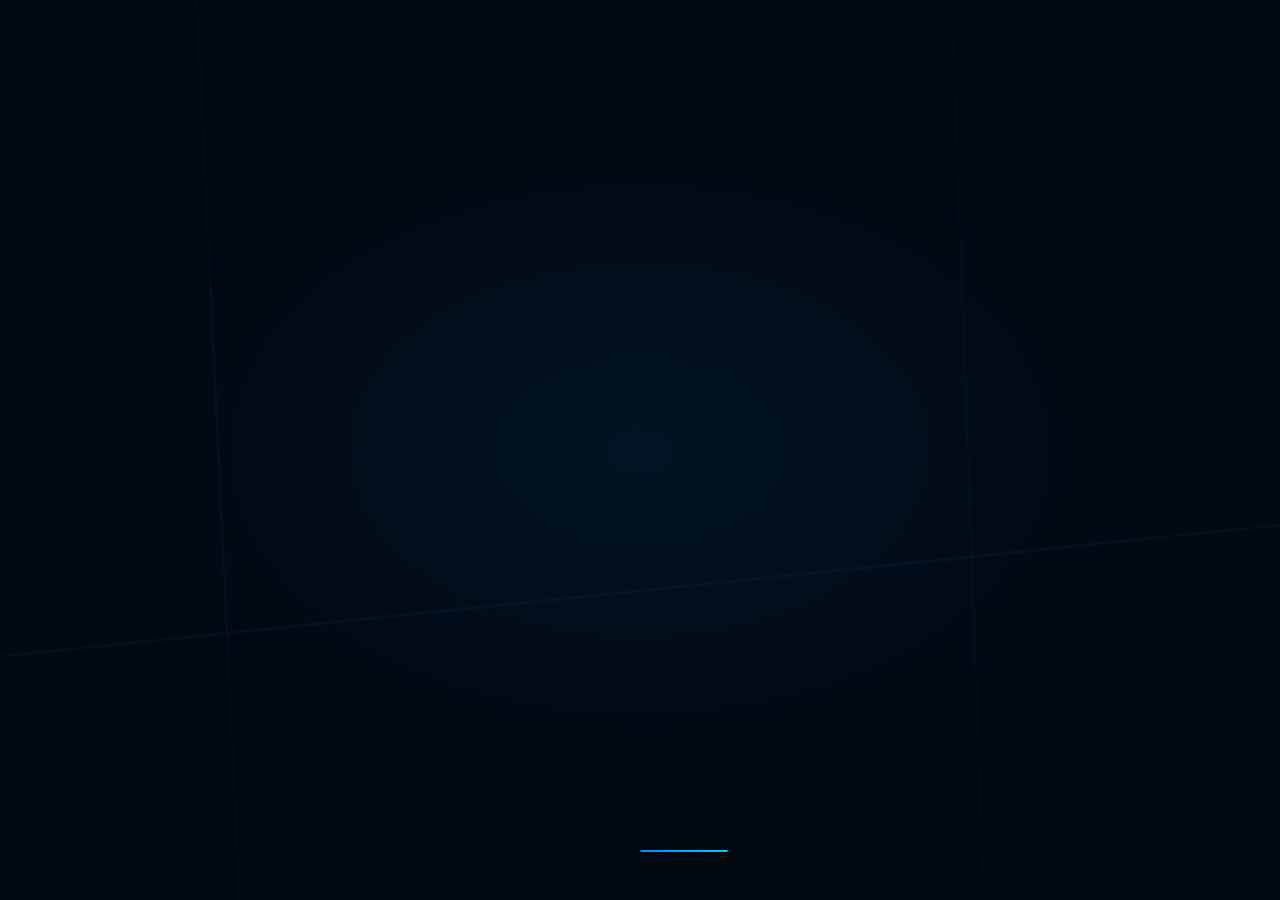
<file: index.html>
<!DOCTYPE html>
<html lang="it">
<head>
<meta charset="UTF-8">
<meta name="viewport" content="width=device-width, initial-scale=1.0, viewport-fit=cover">
<title>FiitTrack</title>
<meta name="theme-color" content="#020810">
<meta name="apple-mobile-web-app-capable" content="yes">
<meta name="apple-mobile-web-app-status-bar-style" content="black-translucent">
<meta name="apple-mobile-web-app-title" content="FiitTrack">
<link rel="apple-touch-icon" href="icons/icon-192.png">
<link rel="manifest" href="manifest.json">
<style>
*{ margin:0; padding:0; box-sizing:border-box; }

html, body{
  width:100%; height:100%; height:100dvh;
  background:#020810;
  overflow:hidden;
  display:flex; align-items:center; justify-content:center;
  font-family:-apple-system,'SF Pro Display','Segoe UI',sans-serif;
  user-select:none;
}

/* ── GLOW CENTRALE ── */
body::before{
  content:'';
  position:fixed; inset:0;
  background:radial-gradient(ellipse 60% 55% at 50% 50%, rgba(var(--a1-rgb),.13), transparent 70%);
  pointer-events:none;
  animation:glowPulse 1.8s ease-out both;
}
@keyframes glowPulse{
  0%  { opacity:0; transform:scale(.6); }
  40% { opacity:1; }
  100%{ opacity:.7; transform:scale(1); }
}

/* ── CONTENITORE ── */
.splash{
  position:relative;
  display:flex; flex-direction:column;
  align-items:center; justify-content:center;
  gap:18px;
  animation:splashExit .5s cubic-bezier(.4,0,1,1) 2.1s both;
}
@keyframes splashExit{
  from{ opacity:1; transform:scale(1); }
  to  { opacity:0; transform:scale(1.07); }
}

/* ── ANELLI SONAR ── */
.rings{
  position:absolute;
  width:1px; height:1px;
  top:50%; left:50%;
  pointer-events:none;
}
.ring{
  position:absolute;
  border-radius:50%;
  border:1.5px solid rgba(var(--a1-rgb),.7);
  transform:translate(-50%,-50%) scale(0);
  opacity:0;
}
.ring:nth-child(1){ width:100px; height:100px; animation:ringBurst 1.8s cubic-bezier(0,.4,.4,1) .05s both; }
.ring:nth-child(2){ width:160px; height:160px; animation:ringBurst 1.8s cubic-bezier(0,.4,.4,1) .28s both; border-color:rgba(var(--a1-rgb),.45); }
.ring:nth-child(3){ width:230px; height:230px; animation:ringBurst 1.8s cubic-bezier(0,.4,.4,1) .52s both; border-color:rgba(var(--a1-rgb),.22); }

@keyframes ringBurst{
  0%  { transform:translate(-50%,-50%) scale(.15); opacity:.9; }
  100%{ transform:translate(-50%,-50%) scale(2.6); opacity:0; }
}

/* ── ICONA ── */
.icon-wrap{
  position:relative; z-index:2;
  width:74px; height:74px;
  border-radius:20px;
  background:linear-gradient(145deg, rgba(var(--a1-rgb),.18), rgba(var(--a1-rgb),.06));
  border:1px solid rgba(var(--a1-rgb),.3);
  display:flex; align-items:center; justify-content:center;
  animation:iconIn .6s cubic-bezier(.34,1.56,.64,1) .12s both;
  box-shadow:0 0 40px rgba(var(--a1-rgb),.2), inset 0 1px 0 rgba(255,255,255,.07);
}
@keyframes iconIn{
  from{ transform:scale(.3) rotate(-12deg); opacity:0; }
  to  { transform:scale(1)  rotate(0deg);  opacity:1; }
}
.icon-inner{
  font-size:34px;
  animation:iconPop .4s cubic-bezier(.34,1.56,.64,1) .5s both;
}
@keyframes iconPop{
  from{ transform:scale(.5); opacity:0; }
  to  { transform:scale(1);  opacity:1; }
}

/* ── LOGO TESTO ── */
.logo-wrap{
  position:relative; z-index:2;
  text-align:center;
  animation:logoSlideUp .55s cubic-bezier(.34,1.4,.64,1) .35s both;
}
@keyframes logoSlideUp{
  from{ transform:translateY(20px); opacity:0; }
  to  { transform:translateY(0);    opacity:1; }
}
.logo-text{
  font-size:38px;
  font-weight:700;
  color:#fff;
  letter-spacing:-1.5px;
  line-height:1;
}
.logo-text .accent{
  background:linear-gradient(90deg, var(--a1), var(--a2));
  -webkit-background-clip:text;
  -webkit-text-fill-color:transparent;
  background-clip:text;
}
.logo-tm{
  font-size:9px;
  font-weight:500;
  color:rgba(255,255,255,.3);
  letter-spacing:3px;
  text-transform:uppercase;
  margin-top:5px;
}

/* ── TAGLINE ── */
.tagline{
  position:relative; z-index:2;
  display:flex; align-items:center; gap:8px;
  animation:tagUp .5s cubic-bezier(.25,1,.3,1) .65s both;
}
@keyframes tagUp{
  from{ transform:translateY(12px); opacity:0; }
  to  { transform:translateY(0);    opacity:1; }
}
.tagline span{
  font-size:12px;
  color:rgba(255,255,255,.4);
  font-weight:500;
  letter-spacing:.8px;
  text-transform:uppercase;
}
.tagline .dot{
  width:3px; height:3px; border-radius:50%;
  background:var(--a1);
  flex-shrink:0;
}

/* ── PROGRESS BAR ── */
.progress-wrap{
  position:fixed;
  bottom:calc(48px + env(safe-area-inset-bottom,0px));
  left:50%; transform:translateX(-50%);
  width:88px; height:2px;
  background:rgba(255,255,255,.08);
  border-radius:2px;
  overflow:hidden;
  animation:tagUp .4s ease .8s both;
}
.progress-fill{
  height:100%;
  background:linear-gradient(90deg, var(--a1), var(--a2));
  border-radius:2px;
  animation:fillBar 1.4s cubic-bezier(.4,0,.15,1) .7s forwards;
  width:0;
}
@keyframes fillBar{
  from{ width:0%; }
  to  { width:100%; }
}

/* ── PARTICELLE ── */
.particles{ position:fixed; inset:0; pointer-events:none; z-index:0; }
.p{
  position:absolute;
  border-radius:50%;
  background:var(--a1);
  animation:floatUp var(--dur) ease-in var(--del) both;
  opacity:0;
}
@keyframes floatUp{
  0%  { opacity:0;   transform:translateY(0)     scale(1); }
  12% { opacity:.55; }
  100%{ opacity:0;   transform:translateY(-220px) scale(.2); }
}

/* ── LINEE ENERGIA (decorative) ── */
.energy-lines{
  position:fixed; inset:0; pointer-events:none; z-index:0;
  animation:tagUp .6s ease .1s both;
}
.energy-lines svg{ width:100%; height:100%; }
</style>
</head>
<body>

<div class="particles" id="particles"></div>

<svg class="energy-lines" viewBox="0 0 390 844" preserveAspectRatio="xMidYMid slice" xmlns="http://www.w3.org/2000/svg">
  <line x1="0" y1="200" x2="390" y2="160" stroke="rgba(0,136,255,.05)" stroke-width="1"/>
  <line x1="0" y1="640" x2="390" y2="680" stroke="rgba(0,204,255,.04)" stroke-width="1"/>
  <line x1="60"  y1="0" x2="100" y2="844" stroke="rgba(0,136,255,.04)" stroke-width="1"/>
  <line x1="290" y1="0" x2="320" y2="844" stroke="rgba(0,136,255,.03)" stroke-width="1"/>
</svg>

<div class="splash">
  <div class="rings">
    <div class="ring"></div>
    <div class="ring"></div>
    <div class="ring"></div>
  </div>

  <div class="icon-wrap">
    <div class="icon-inner">⚡</div>
  </div>

  <div class="logo-wrap">
    <div class="logo-text">Fiit<span class="accent">Track</span></div>
    <div class="logo-tm">FiitTracker™</div>
  </div>

  <div class="tagline">
    <span>Track</span>
    <div class="dot"></div>
    <span>Push</span>
    <div class="dot"></div>
    <span>Improve</span>
  </div>
</div>

<div class="progress-wrap">
  <div class="progress-fill"></div>
</div>

<script>
/* ── Applica tema salvato prima del render ── */
(function(){
  var themes = {
    blue:   { a1:'#0088ff', a2:'#00ccff', rgb:'0,136,255'   },
    purple: { a1:'#7c3aed', a2:'#a855f7', rgb:'124,58,237'  },
    light:  { a1:'#0066dd', a2:'#0099ff', rgb:'0,102,221'   }
  };
  try{
    var d  = JSON.parse(localStorage.getItem('fittrack_v4') || '{}');
    var tn = (d && d.theme) || 'blue';
    var t  = themes[tn] || themes.blue;
    var r  = document.documentElement;
    r.style.setProperty('--a1',     t.a1);
    r.style.setProperty('--a2',     t.a2);
    r.style.setProperty('--a1-rgb', t.rgb);
  } catch(e){
    document.documentElement.style.setProperty('--a1',     '#0088ff');
    document.documentElement.style.setProperty('--a2',     '#00ccff');
    document.documentElement.style.setProperty('--a1-rgb', '0,136,255');
  }
})();

/* ── Particelle floating ── */
(function(){
  var wrap = document.getElementById('particles');
  var cols = [12,22,34,46,56,65,74,82,90,38,60];
  cols.forEach(function(x){
    var p = document.createElement('div');
    p.className = 'p';
    var size = 2 + Math.random() * 2.5;
    p.style.width  = size + 'px';
    p.style.height = size + 'px';
    p.style.left   = x + '%';
    p.style.bottom = (5 + Math.random() * 25) + '%';
    p.style.setProperty('--dur', (1.3 + Math.random() * 1) + 's');
    p.style.setProperty('--del', (Math.random() * 1.1)      + 's');
    wrap.appendChild(p);
  });
})();

/* ── Redirect dopo animazione ── */
setTimeout(function(){
  location.replace('home.html');
}, 2600);
</script>

</body>
</html>
</file>
